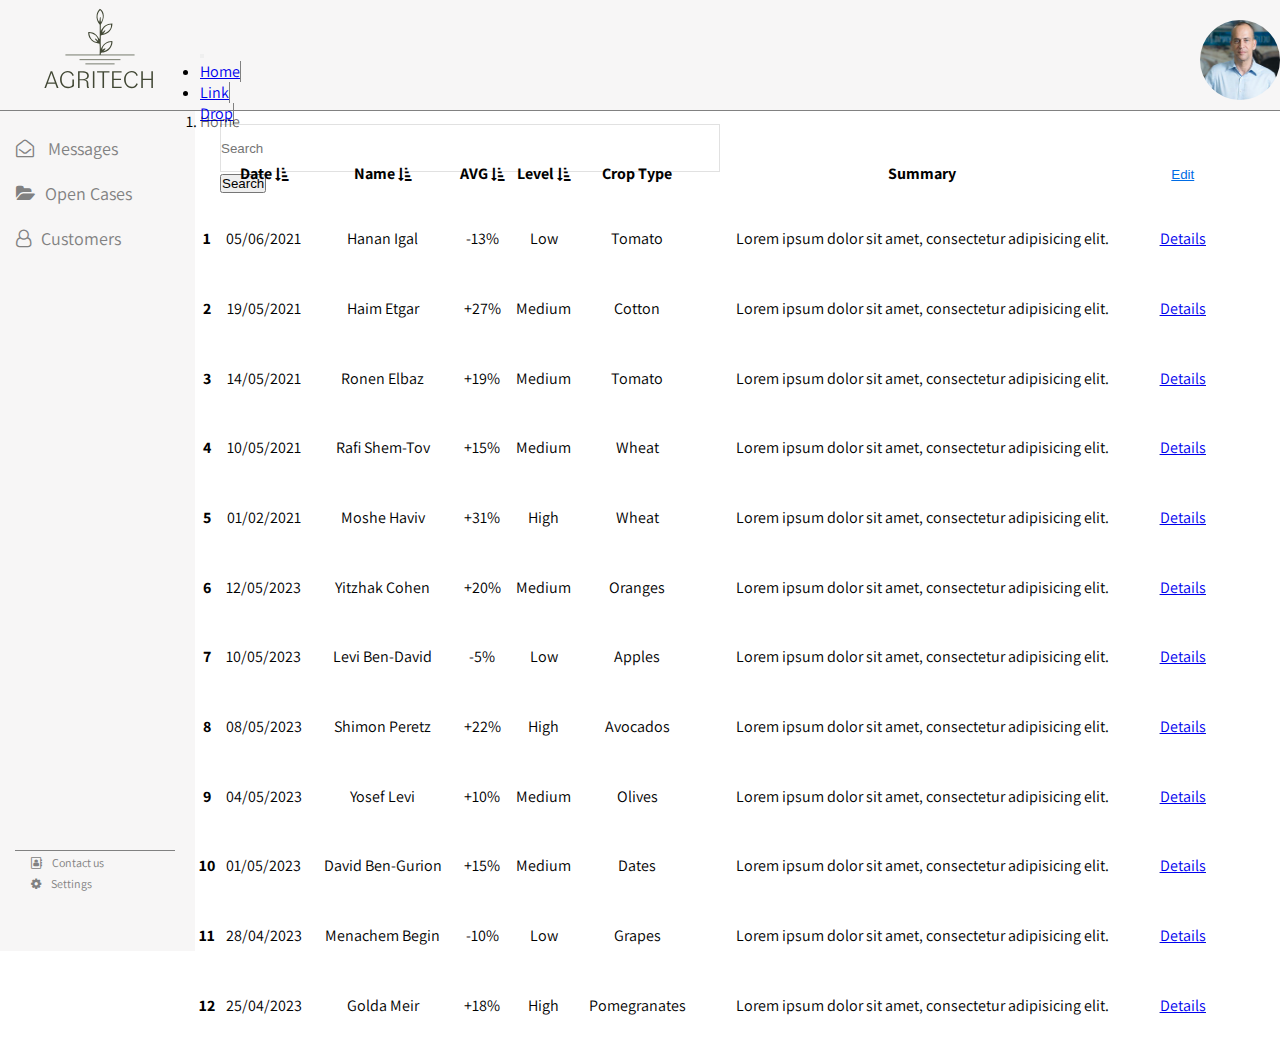
<file: Agritech/index.html>
<!DOCTYPE html>
<html lang="en">
<head>
    <meta charset="UTF-8">
    <meta http-equiv="X-UA-Compatible" content="IE=edge">
    <meta name="viewport" content="width=device-width, initial-scale=1.0">
    <script src="https://code.jquery.com/jquery-3.4.1.slim.min.js" integrity="sha384-J6qa4849blE2+poT4WnyKhv5vZF5SrPo0iEjwBvKU7imGFAV0wwj1yYfoRSJoZ+n" crossorigin="anonymous"></script>
    <link href="https://cdn.jsdelivr.net/npm/bootstrap@5.3.0-alpha3/dist/css/bootstrap.min.css" rel="stylesheet"
    integrity="sha384-KK94CHFLLe+nY2dmCWGMq91rCGa5gtU4mk92HdvYe+M/SXH301p5ILy+dN9+nJOZ" crossorigin="anonymous">
    <script src="https://cdn.jsdelivr.net/npm/bootstrap@5.3.0-alpha3/dist/js/bootstrap.bundle.min.js"
    integrity="sha384-ENjdO4Dr2bkBIFxQpeoTz1HIcje39Wm4jDKdf19U8gI4ddQ3GYNS7NTKfAdVQSZe"
    crossorigin="anonymous"></script>    
    <link href="css/style.css" rel="stylesheet"> 
    <link rel="stylesheet" href="https://cdnjs.cloudflare.com/ajax/libs/font-awesome/4.7.0/css/font-awesome.min.css">
    <style>@import url('https://fonts.googleapis.com/css2?family=Assistant:wght@500&family=Passions+Conflict&display=swap');</style>
    <script defer="" src="js/scripts.js"></script>  

    <title>Agritech</title>
</head>
<body class="wrapper">
    <header>
      <div class="profilePic">
        <img src="images/profile.jpg" alt="logo picture" title="logo">
    </div>
      <div class="logo">
        <a href="index.html" class="logo-link" title="logo"></a>
      </div> 
        <div class="navigatin">
            <nav class="navbar navbar-expand-lg bg-body-tertiary">
                <div class="container-fluid">
                  <!-- <a class="nav-link" href="#">Navbar</a> -->
                  <button class="navbar-toggler" type="button" data-bs-toggle="collapse" data-bs-target="#navbarSupportedContent" aria-controls="navbarSupportedContent" aria-expanded="false" aria-label="Toggle navigation">
                    <span class="navbar-toggler-icon"></span>
                  </button>
                  <div class="collapse navbar-collapse" id="navbarSupportedContent">
                    <ul class="navbar-nav me-auto mb-2 mb-lg-0">
                      <li class="nav-item">
                        <a class="nav-link" aria-current="page" href="#">Home</a>
                      </li>
                      <li class="nav-item">
                        <a class="nav-link" href="#">Link</a>
                      </li>
                      <li class="nav-item">
                        <a class="nav-link" href="#">Drop</a>
                      </li>
                    </ul>
                    <form class="d-flex " role="search">
                      <input class="form-control me-2" type="search" placeholder="Search" aria-label="Search">
                      <button class="btn btn-outline-success " type="submit">Search</button>
                    </form>
                  </div>
                </div>
              </nav>
              
        </div>

    </header>
    <div class="main">
        <div class="side-menu">
            <!-- <a href="#">Home</a> -->
            <a href="#"><i class="fa fa-envelope-open-o" aria-hidden="true"></i> Messages</a>
            <a href="#"><i class="fa fa-folder-open" aria-hidden="true"></i>Open Cases</a>
            <a href="#"><i class="fa fa-user-o" aria-hidden="true"></i>Customers</a>
            <section class="userTool"><a href="#"><i class="fa fa-address-book-o" aria-hidden="true"></i>Contact us</a><br><a href="#"><i class="fa fa-cog" aria-hidden="true"></i>Settings</a></section>

        </div>
        <nav style="--bs-breadcrumb-divider: url(&#34;data:image/svg+xml,%3Csvg xmlns='http://www.w3.org/2000/svg' width='8' height='8'%3E%3Cpath d='M2.5 0L1 1.5 3.5 4 1 6.5 2.5 8l4-4-4-4z' fill='%236c757d'/%3E%3C/svg%3E&#34;);" aria-label="breadcrumb">
            <ol class="breadcrumb">
              <li class="breadcrumb-item"><a href="#">Home</a></li>
            </ol>
          </nav>
        <table class="table" id="myTable">
          <thead>
            <tr>
              <th scope="col"></th>
              <th scope="col">Date <button class="sort-button" data-column="date"><i class="fa fa-sort-amount-asc" aria-hidden="true"></i></button></th>
              <th scope="col">Name <button class="sort-button" data-column="name"><i class="fa fa-sort-amount-asc" aria-hidden="true"></i></button></th>
              <th class="responsive-cols" scope="col">AVG <button class="sort-button" data-column="avg"><i class="fa fa-sort-amount-asc" aria-hidden="true"></i></button></th>
              <th class="responsive-cols" scope="col">Level <button class="sort-button" data-column="level"><i class="fa fa-sort-amount-asc" aria-hidden="true"></i></button></th>
              <th class="responsive-cols" scope="col">Crop Type </th>
              <th scope="col">Summary</th>
              <th scope="col">
                <button id="edit-button" class="btn btn-primary Edit">Edit</button>
              </th>
            </tr>
          </thead>
            <tbody>
              <tr>
                <th scope="row">1</th>
                <td>05/06/2021</td>
                <td>Hanan Igal</td>
                <td class="responsive-cols">-13%</td>
                <td class="responsive-cols">Low</td>
                <td class="responsive-cols">Tomato</td>
                <td>Lorem ipsum dolor sit amet, consectetur adipisicing elit.</td>
                <td><a href="crop.html?prodId=1" class="btn btn-link Details">Details</a></td>
              </tr>
              <tr>
                <th scope="row">2</th>
                <td>19/05/2021</td>
                <td>Haim Etgar</td>
                <td class="responsive-cols">+27%</td>
                <td class="responsive-cols">Medium</td>
                <td class="responsive-cols">Cotton</td>
                <td>Lorem ipsum dolor sit amet, consectetur adipisicing elit.</td>
                <td><a href="crop.html?prodId=1" class="btn btn-link Details">Details</a></td>
              </tr>
              <tr>
                <th scope="row">3</th>
                <td>14/05/2021</td>
                <td>Ronen Elbaz</td>
                <td class="responsive-cols">+19%</td>
                <td class="responsive-cols">Medium</td>
                <td class="responsive-cols">Tomato</td>
                <td>Lorem ipsum dolor sit amet, consectetur adipisicing elit.</td>
                <td><a href="crop.html?prodId=1" class="btn btn-link Details">Details</a></td>
              </tr>
              <tr>
                <th scope="row">4</th>
                <td>10/05/2021</td>
                <td>Rafi Shem-Tov</td>
                <td class="responsive-cols">+15%</td>
                <td class="responsive-cols">Medium</td>
                <td class="responsive-cols">Wheat</td>
                <td>Lorem ipsum dolor sit amet, consectetur adipisicing elit.</td>
                <td><a href="crop.html?prodId=1" class="btn btn-link Details">Details</a></td>
              </tr>
              <tr>
                <th scope="row">5</th>
                <td>01/02/2021</td>
                <td>Moshe Haviv</td>
                <td class="responsive-cols">+31%</td>
                <td class="responsive-cols">High</td>
                <td class="responsive-cols">Wheat</td>
                <td>Lorem ipsum dolor sit amet, consectetur adipisicing elit.</td>
                <td><a href="crop.html?prodId=1" class="btn btn-link Details">Details</a></td>
              </tr>
              <tr>
                <th scope="row">6</th>
                <td>12/05/2023</td>
                <td>Yitzhak Cohen</td>
                <td class="responsive-cols">+20%</td>
                <td class="responsive-cols">Medium</td>
                <td class="responsive-cols">Oranges</td>
                <td>Lorem ipsum dolor sit amet, consectetur adipisicing elit.</td>
                <td><a href="crop.html?prodId=1" class="btn btn-link Details">Details</a></td>
            </tr>
            <tr>
                <th scope="row">7</th>
                <td>10/05/2023</td>
                <td>Levi Ben-David</td>
                <td class="responsive-cols">-5%</td>
                <td class="responsive-cols">Low</td>
                <td class="responsive-cols">Apples</td>
                <td>Lorem ipsum dolor sit amet, consectetur adipisicing elit.</td>
                <td><a href="crop.html?prodId=1" class="btn btn-link Details">Details</a></td>
            </tr>
            <tr>
                <th scope="row">8</th>
                <td>08/05/2023</td>
                <td>Shimon Peretz</td>
                <td class="responsive-cols">+22%</td>
                <td class="responsive-cols">High</td>
                <td class="responsive-cols">Avocados</td>
                <td>Lorem ipsum dolor sit amet, consectetur adipisicing elit.</td>
                <td><a href="crop.html?prodId=1" class="btn btn-link Details">Details</a></td>
            </tr>
            <tr>
                <th scope="row">9</th>
                <td>04/05/2023</td>
                <td>Yosef Levi</td>
                <td class="responsive-cols">+10%</td>
                <td class="responsive-cols">Medium</td>
                <td class="responsive-cols">Olives</td>
                <td>Lorem ipsum dolor sit amet, consectetur adipisicing elit.</td>
                <td><a href="crop.html?prodId=1" class="btn btn-link Details">Details</a></td>
            </tr>
            <tr>
                <th scope="row">10</th>
                <td>01/05/2023</td>
                <td>David Ben-Gurion</td>
                <td class="responsive-cols">+15%</td>
                <td class="responsive-cols">Medium</td>
                <td class="responsive-cols">Dates</td>
                <td>Lorem ipsum dolor sit amet, consectetur adipisicing elit.</td>
                <td><a href="crop.html?prodId=1" class="btn btn-link Details">Details</a></td>
            </tr>
            <tr>
                <th scope="row">11</th>
                <td>28/04/2023</td>
                <td>Menachem Begin</td>
                <td class="responsive-cols">-10%</td>
                <td class="responsive-cols">Low</td>
                <td class="responsive-cols">Grapes</td>
                <td>Lorem ipsum dolor sit amet, consectetur adipisicing elit.</td>
                <td><a href="crop.html?prodId=1" class="btn btn-link Details">Details</a></td>
            </tr>
            <tr>
                <th scope="row">12</th>
                <td>25/04/2023</td>
                <td>Golda Meir</td>
                <td class="responsive-cols">+18%</td>
                <td class="responsive-cols">High</td>
                <td class="responsive-cols">Pomegranates</td>
                <td>Lorem ipsum dolor sit amet, consectetur adipisicing elit.</td>
                <td><a href="crop.html?prodId=1" class="btn btn-link Details">Details</a></td>
            </tr>
            
            </tbody>
          </table>

    </div>

</body>
</html>
</file>
<file: Agritech/css/style.css>
* {
    margin: 0;
    padding: 0;
}

header,
main,
footer,
nav,
aside,
section,
div {
    display: block;
}

header {
    height: 110px;
    border-bottom: 1px solid #818181;
    background-color: #F7F6F6;
}

.wrapper {
    position: relative;
    width: 100vw;
    height: 100vh;
    overflow-x: hidden;
    font-family: 'Assistant' !important;
}

.logo {
    position: relative;
    height: 140px;
    width: 195px;
    /* border-bottom:1px solid #818181; */
}

.logo-link {
    display: inline-block;
    /* Allows you to set width and height */
    width: 200px;
    /* Width of the logo image */
    height: 100px;
    /* Height of the logo image */
    background-image: url('../images/logo1.svg');
    /* URL to the logo image */
    background-size: cover;
    /* Ensures the image covers the full area of the logo-link */
    background-position: center;
    /* Centers the image in the logo-link */
    background-repeat: no-repeat;
    /* Prevents the image from repeating */
    /* left: 10%; */
    top: 10%;
}

.profilePic {
    position: absolute;
    right: 0;

    top: 20px;
    /* left: calc(100vw - 120px); */
    width: 80px;
    height: 80px;
    width: 80px;
    height: 80px;
}

.hide-search {
    display: none;
}

.hide-search-button {
    display: none;
}

.nav {
    background-color: transparent !important;
}

.bg-body-tertiary {
    background-color: transparent !important;
}

.navigatin {
    position: absolute;
    width: 600px;
    left: 200px;
    top: 40px;
    height: 40px;
    background-color: transparent;

}

.navigatin a {
    border-right: 1px solid #818181;
    width: 90px;
    /* background-color: white; */
}

.navbar {
    width: 600px;
    left: 0px;
    /* background-color: white !important; */
    background-color: transparent;
    opacity: 1;
}

.container-fluid {
    /* background-color: white; */
    /* display: none; */
    background-color: transparent;
}

.d-flex {
    position: relative;
    left: 20px;
    width: 500px;

}

.nav-link {
    text-align: center;
}

.navigatin a:nth-child(3) {
    border-right: none;
}


.side-menu {
    position: absolute;
    width: 195px;
    height: 820px;
    left: 0;
    overflow-x: hidden;
    padding-top: 20px;
    /* border-right:1px solid #818181; */
    background-color: #F7F6F6;
}

.side-menu a:hover {
    color: #f1f1f1;
}

.side-menu a {
    padding: 6px 8px 6px 16px;
    text-decoration: none;
    font-size: 18px;
    color: #818181;
    margin-bottom: 10px;
    display: block;
}

.side-menu a i {
    margin-right: 10px;

}

.userTool {
    position: absolute;
    width: 160px;
    height: 100px;
    border-top: 1px solid #818181;
    left: 15px;
    bottom: 0;
    /* margin-top: 500px; */
    color: #818181;
}

.userTool a {
    position: relative;
    display: inline;
    font-size: 12px;
    left: 0;
}




.main {
    position: relative;
    display: flex;
    width: 100vw;
    height: calc(100vh - 128px);

}

.form-control {
    /* background-color: #000000; */
    background: #FFFFFF;
    border: 1px solid rgba(196, 196, 196, 0.5);
    height: 48px;
    width: 100%;
    /* Add this line */
}

.breadcrumb {
    position: absolute;
    left: 200px;
    height: 40px;
    width: 200px;
}


.profilePic img {
    width: 80px;
    height: 80px;
    border-top-left-radius: 50%;
    border-bottom-left-radius: 50%;
    border-top-right-radius: 50%;
    border-bottom-right-radius: 50%;
}



.table {
    position: relative;
    height: 100vh;
    top: 30px;
    left: 195px;
    width: 85%;
}

.Details {
    margin-right: 5vw;
}

.Edit {
    margin-right: 5vw;
    background-color: transparent;
    color: #006CE5;
    border: none;
    box-shadow: none;
    text-decoration: none;
    text-decoration: underline;

}



.table td,
.table th {
    vertical-align: middle;
    text-align: center;
    height: 60px;
}

.table tbody tr.Low th:first-child {
    background-color: #DFF0D8;
    /* Green for "Low" level */
}

.table tbody tr.Medium th:first-child {
    background-color: #F3EDD2;
    /* Yellow for "Medium" level */
}

.table tbody tr.High th:first-child {
    background-color: #F2DEDE;
    /* Red for "High" level */
}

.table thead th:nth-child(8) {
    text-decoration-line: underline;
    color: blue;
}

.table tbody tr td:nth-child(8) {
    text-decoration-line: underline;
}

.sort-button {
    background: none;
    border: none;
    padding: 0;
    cursor: pointer;
}




.upper-main {
    display: flex;
    flex-wrap: wrap;
    justify-content: space-between;
    align-items: center;
    margin-left: 195px;
    height: 150px;
    width: calc(100vw - 195px);
    border-bottom: 1px solid #818181;
    padding-right: 50px;
    padding-left: 50px;
}

.upper-main a {
    background-color: #818181 !important;
    border: none;
    font-size: 16px;
    width: 189px;
    justify-content: space-between;
    align-items: center;
    margin: 0.1vh;
}

.upper-main a:hover {
    background-color: #b4b4b4 !important;
}

.my-chart {
    top: 160px;
    position: absolute;
    height: 280px;
    width: calc(100vw - 210px) !important;
    left: 220px;
}

#myChart {
    width: calc(100vw - 260px) !important;
    height: 530px !important;
    padding-bottom: 20px;
}

.dropdown i {
    font-size: 25px;
    margin-right: 20px;

}

.dropdown {
    position: relative;
    display: flex;
    padding-left: calc(100vw - 505px);
    justify-content: center;
    align-items: center;
}

.dropdown-content {
    display: none;
    position: absolute;
    background-color: #f9f9f9;
    min-width: 160px;
    box-shadow: 0px 8px 16px 0px rgba(0, 0, 0, 0.2);
    padding: 12px 16px;
    z-index: 1;
}

.dropdown:hover .dropdown-content {
    display: block;
}

.dropdown-content a {
    color: black;
    padding: 8px 0;
    text-decoration: none;
    display: block;
}

.dropdown-content a:hover {
    background-color: #f1f1f1;
}

.dropdown:hover .dropdown-btn {
    background-color: #3e8e41;
}

.dropdown-btn {
    background-color: #4CAF50;
    color: white;
    padding: 10px;
    font-size: 16px;
    border: none;
    cursor: pointer;
}

.dropdown button {
    background-color: white !important;
    color: black;
}

.dropdown button:hover {
    background-color: #b4b4b4 !important;
    color: black !important;
}


.breadcrumb a {
    /* position: relative;
    font-family: 'Source Sans 3';
    font-weight: 400;
    font-size: 24px; */
    text-decoration: none;
    color: rgba(0, 0, 0, 0.6);

}


.newPenalty {
    position: relative;
    left: 200px;
    top: 30px;
    width: calc(100vh - 128px);
}

.newPenaltyH2 {
    position: absolute;
    /* display: flex; */
    width: 600px;
    left: 2%;
    top: 0px;

    font-style: normal;
    font-weight: 600;
    font-size: 32px;
}

.newPenaltyH2 p {

    font-weight: 400;
    font-size: 18px;
    line-height: 80%;
    color: rgba(28, 28, 28, 0.8);
    width: 500px;
}

.newPenalty form {
    position: absolute;
    width: 80vw;
    left: 2%;
    top: 15%;
}


/* .form-label {
    font-style: normal;
    font-weight: 700;
    font-size: 16px;
    line-height: 20px;
    color: #222222;
} */

.form-control {
    background: #FFFFFF;
    border: 1px solid rgba(196, 196, 196, 0.5);
    height: 48px;
}

.row {
    display: flex;
    justify-content: space-between;
    margin-bottom: 3%;
}

/* .input-field {
    margin-right: 25px;
} */

#inputAmount {
    width: 82px;
}

#exampleFormControlTextarea1 {
    width: 100%;
    height: 75px;
}

.newPenaltyButton {
    display: flex;
}

#BACK,
#SUBMIT {
    position: relative;
    margin-top: 0%;
}

#BACK {
    width: 211px;
    height: 38px;

    color: #F2DEDE;
}

#BACK .btn-primary {
    background-color: #F2DEDE;
    color: #000000;
}

#SUBMIT .btn-primary {
    margin-left: 50%;
    background-color: #DFF0D8;
    color: #000000;
}


.custom-file-input::-webkit-file-upload-button {
    /* visibility: hidden; */
    display: none;
}

.custom-file-input::before {
    content: 'Select file';
    display: inline-block;
    background: -webkit-linear-gradient(top, #f9f9f9, #e3e3e3);
    border: 1px solid #999;
    border-radius: 3px;
    padding: 5px 8px;
    outline: none;
    white-space: nowrap;
    /* -webkit-user-select: none; */
    cursor: pointer;
    text-shadow: 1px 1px #fff;
    font-weight: 700;
    font-size: 10pt;
}

.custom-file-input:hover::before {
    border-color: black;
}

.custom-file-input:active::before {
    background: -webkit-linear-gradient(top, #e3e3e3, #f9f9f9);
}



@media screen and (max-width:992px) {

    .side-menu {
        display: none;
    }

    .breadcrumb {
        left: 10px;
    }

    .table {
        left: 0;
        width: 100vw;
    }

    .upper-main {
        margin-left: 0px;
        width: 100vw;
    }

    .my-chart {
        left: 10px;
    }

    .dropdown {
        padding-left: calc(100vw - 220px);
    }

    #myChart {
        width: 90vw !important;
    }

    .d-flex {
        width: 450px;
        left: 20px;
    }

    /* .profilePic{
        left: calc(100vw - 300px);
    } */

    .profilePic img {
        display: none;
    }

    .navigatin {
        left: 30px;
    }

    /* .d-flex{
        display: none !important;
    } */
    .navigatin a {
        border: none;
    }

    .navbar-nav {
        width: 200px;
    }

    .navbar-collapse {
        width: 200px;
    }

    .nav-item {
        border: 1px solid #818181;
        width: 200px;
        background-color: white;
        z-index: 30;
    }

    .logo {
        position: absolute;
        /* left: 80%; */
        border-right: none;
        /* border-left: 1px solid #818181; */
        /* z-index: 30; */
        /* right: 0; */
    }

    .table {
        width: 100vw;
    }

    header {
        height: 80px;
        border-bottom: 1px solid #818181;
    }

    .newPenalty {
        left: 0;
    }

    .responsive-cols {
        display: none;
    }

    .breadcrumb {
        display: none;
    }

    form {
        margin-top: 10px;
        align-items: start;
    }

    .input-field,
    #exampleFormControlTextarea1 {
        display: block;
        width: 100%;
    }

    /* .input-row {
        display: block;
        width: 100%;
    } */

    header {
        height: 60px;
    }

    .logo-link {
        top: 2.5%;
        position: absolute;
        right: 0;
        height: 50px;
        width: 110px;
    }

    .logo {
        position: absolute;
        right: 0;
        /* background-color: red; */
        /* width: 160px; */
    }

    .navbar-toggler {
        width: 50px;
        height: 35px;
    }

    .navbar-toggler-icon {
        height: 20px;
    }

    .navigatin {
        top: 5px;
        left: 5px;
    }

    .upper-main a {

        height: 6vh;
        font-size: 16px;
    }

    #btn4 {
     display: none;
    }
}
</file>
